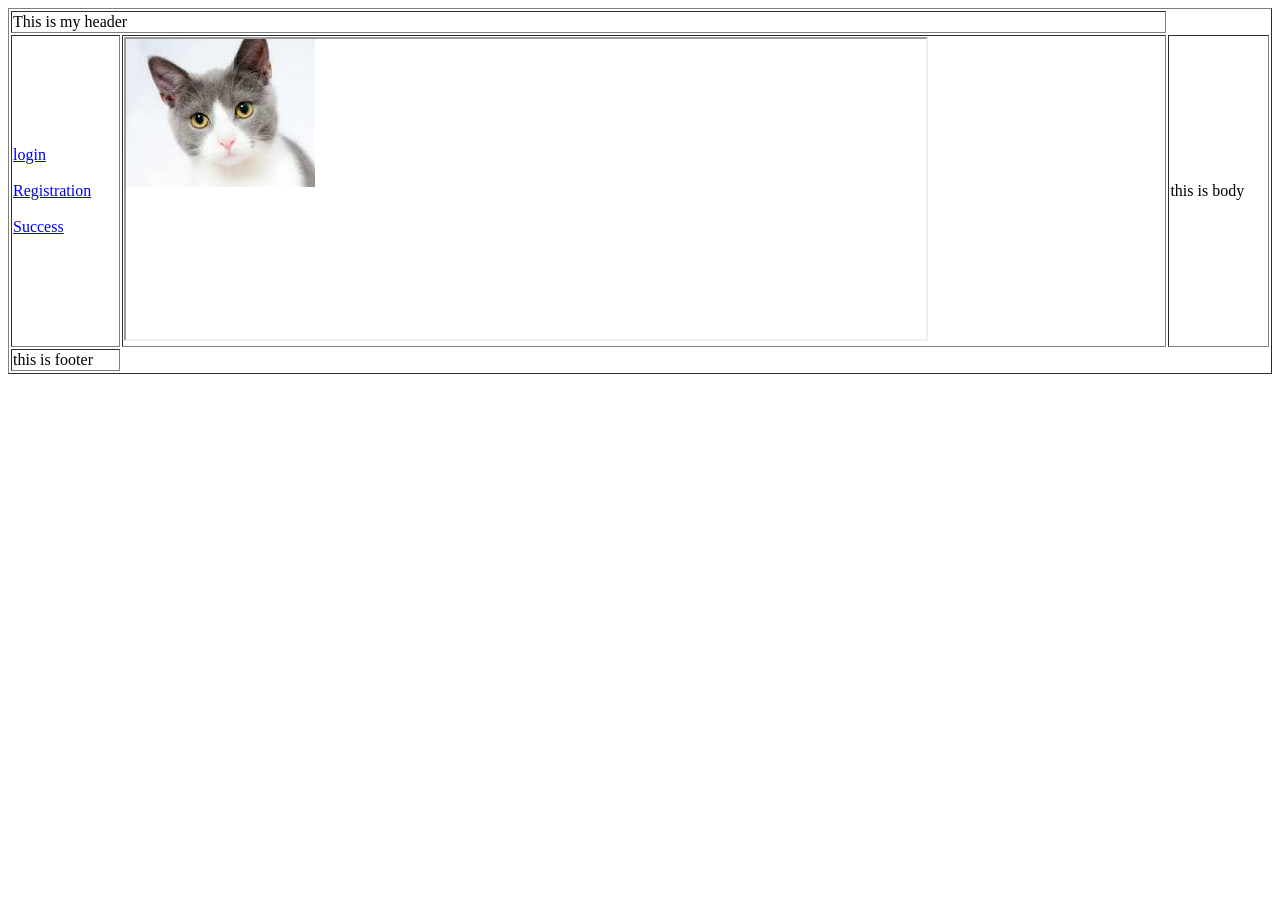
<file: index.html>
<!DOCTYPE html>
<html lang="en">
<head>
    <meta charset="UTF-8">
    <meta name="viewport" content="width=device-width, initial-scale=1.0">
    <title>Document</title>
</head>
<body>
    <!-- <h2>Welocome to Github Account</h2> -->
    <table border="1" width="100%">
        <thead></thead>
        <tbody>
            <tr>
                <td colspan="2">This is my header</td>
            </tr>
            <tr>
                <td>
                    <a href="login.html" target="myframe">login</a>
                    <br><br>
                    <a href="Registration.html" target="myframe">Registration</a>
                    <br><br>
                    <a href="Success.html" target="myframe">Success</a>
                    </td>
                <td>
                <iframe name="myframe" height="300" width="800" src="./images/image.jpeg"></iframe>
                </td>
                <td>this is body</td>
            </tr>
            <tr>
                <td>this is footer</td>
            </tr>
        </tbody>
        <tfoot></tfoot>
    </table>
</body>
</html>
</file>
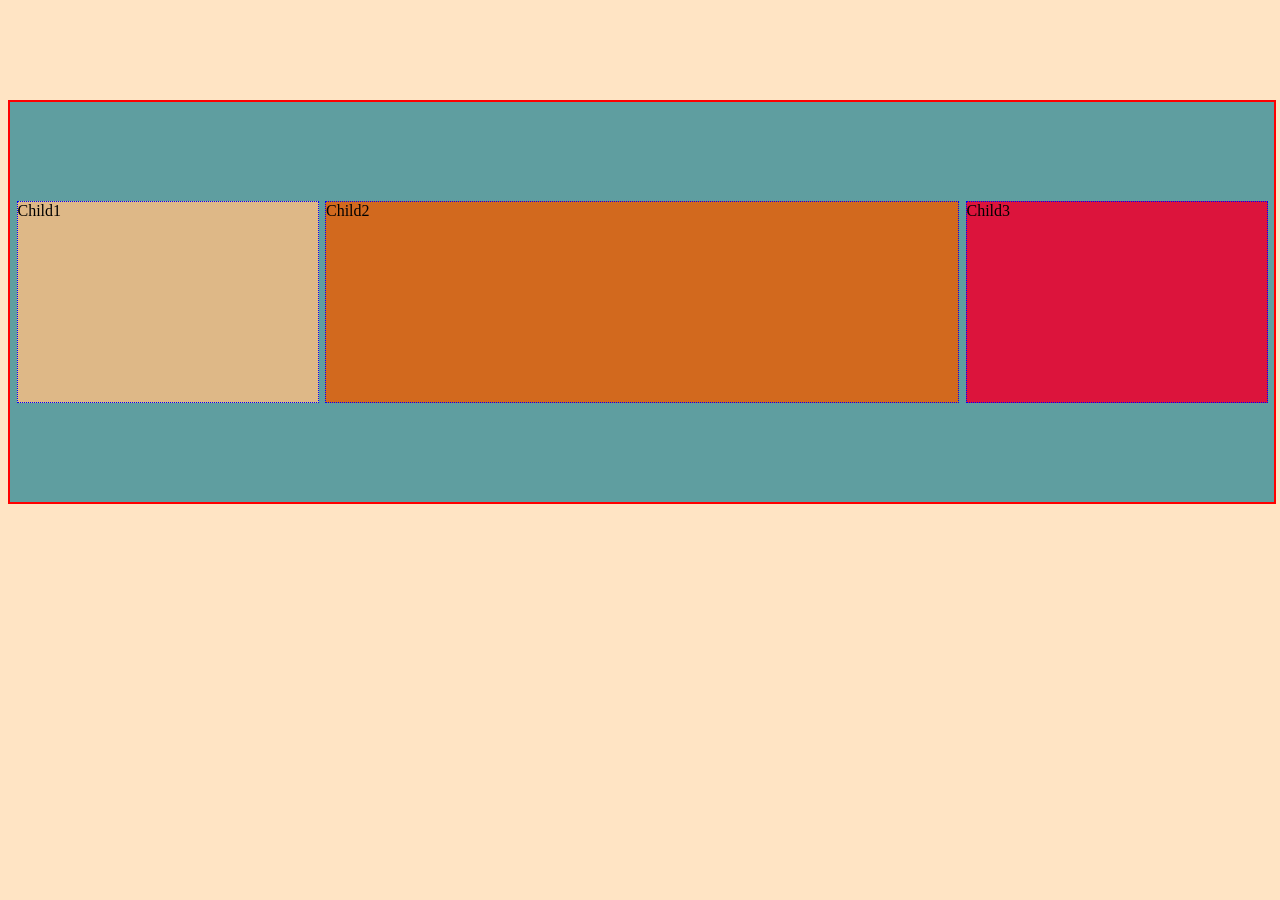
<file: CSSWORK/index.html>
<!DOCTYPE html>
<html lang="en">
<head>
    <meta charset="UTF-8">
    <meta name="viewport" content="width=device-width, initial-scale=1.0">
    <title>Document</title>
    <link href="style.css" rel="stylesheet">
</head>
<body>
    <div class="container">
        <div class="child1">Child1</div>
        <div class="child2">Child2</div>
        <div class="child3">Child3</div>
        
    </div>
      
</body>
</html>
</file>
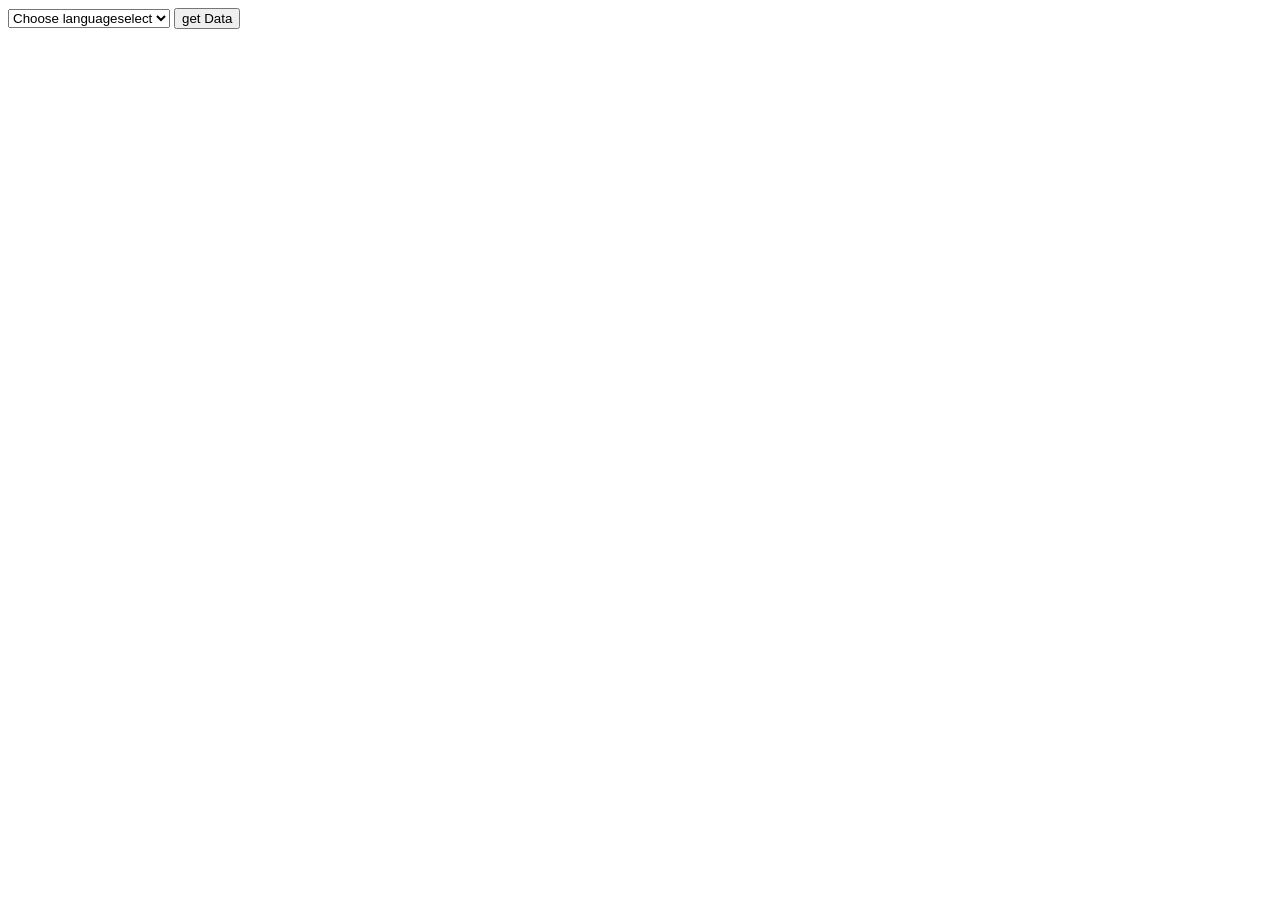
<file: CSSWORK/Js work/index.html>
<!DOCTYPE html>
<html lang="en">
<head>
    <meta charset="UTF-8">
    <meta name="viewport" content="width=device-width, initial-scale=1.0">
    <title>Document</title>
</head>
<body>

<select id="select">
    <option>Choose languageselect</option>
<option value="c">C Language</option>
<option value="java">Java Language</option>
</select>
    <button id="btn">get Data</button>
    <div id="output"></div>
    

    <script src="./index.js"></script>
</body>
</html>
</file>
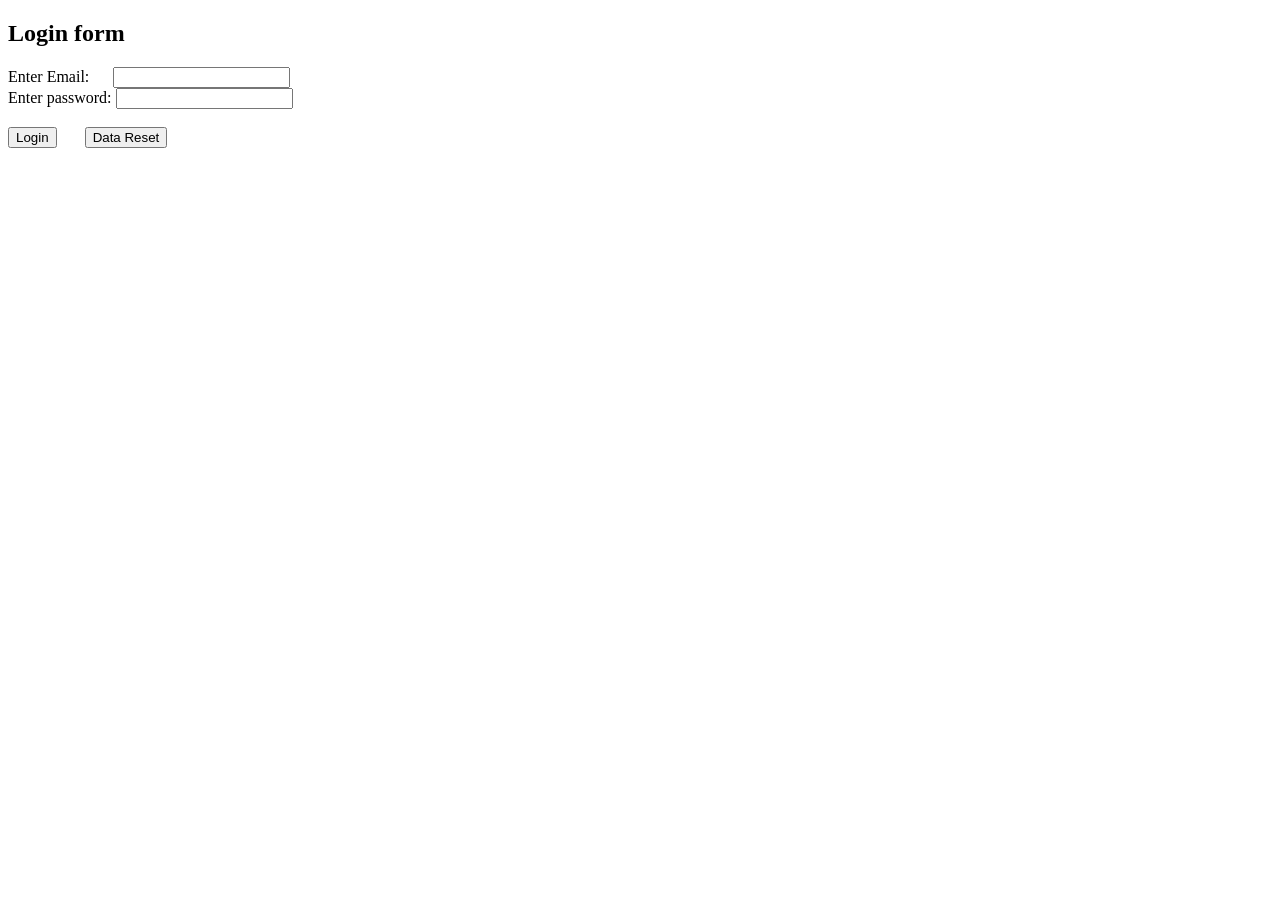
<file: login.html>
<!DOCTYPE html>
<html lang="en">
<head>
    <meta charset="UTF-8">
    <meta name="viewport" content="width=device-width, initial-scale=1.0">
    <title>Document</title>
</head>
<body>
    <h2>Login form</h2>
    <form method="" action="">
        <label>Enter Email:</label>&nbsp;&nbsp;&nbsp;&nbsp;&nbsp;
        <input type="email" required name="email">
        <br>
     <label>Enter password:</label>
     <input type="password" name="pass" required>
     <br><br>
     <input type="submit" name="btn" value="Login">
     &nbsp;&nbsp;&nbsp;&nbsp;&nbsp;
     <input type="reset" value="Data Reset">
    </form>
</body>
</html>
    </form>
</body>
</html>
</file>
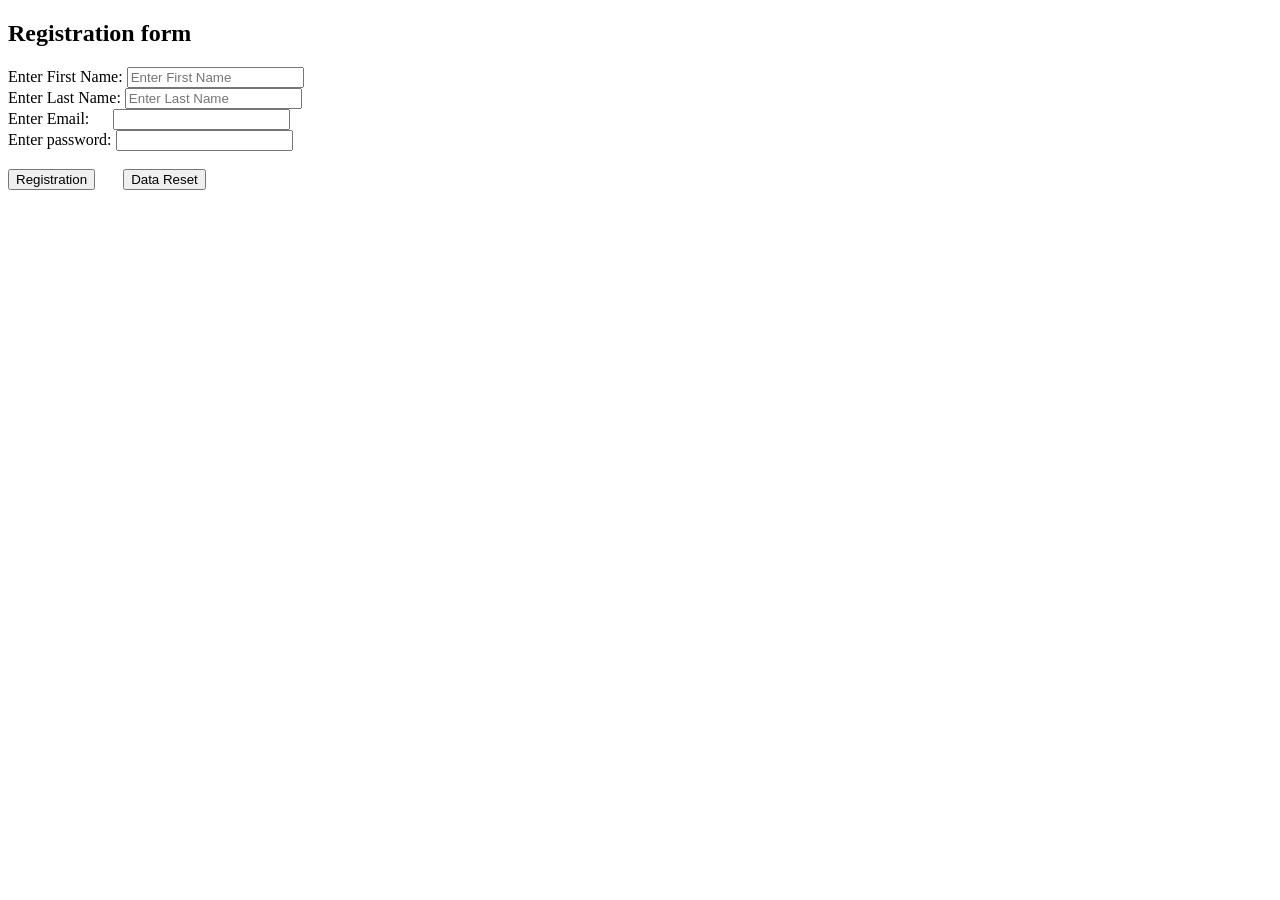
<file: Registration.html>
<!DOCTYPE html>
<html lang="en">
<head>
    <meta charset="UTF-8">
    <meta name="viewport" content="width=device-width, initial-scale=1.0">
    <title>Document</title>
</head>
<body>
    
    <h2>Registration form</h2>
    <form method="" action="Success.html">
        <label>Enter First Name:</label>
        <input type="text" name="fname" required placeholder="Enter First Name">
        <br>
         <label>Enter Last Name:</label>
        <input type="text" name="lname" required placeholder="Enter Last Name">
        <br>
        <label>Enter Email:</label>&nbsp;&nbsp;&nbsp;&nbsp;&nbsp;
        <input type="email" required name="email">
        <br>
     <label>Enter password:</label>
     <input type="password" name="pass" required>
     <br><br>
     <input type="submit" name="btn" value="Registration">
     &nbsp;&nbsp;&nbsp;&nbsp;&nbsp;
     <input type="reset" value="Data Reset">
</body>
</html>
</file>
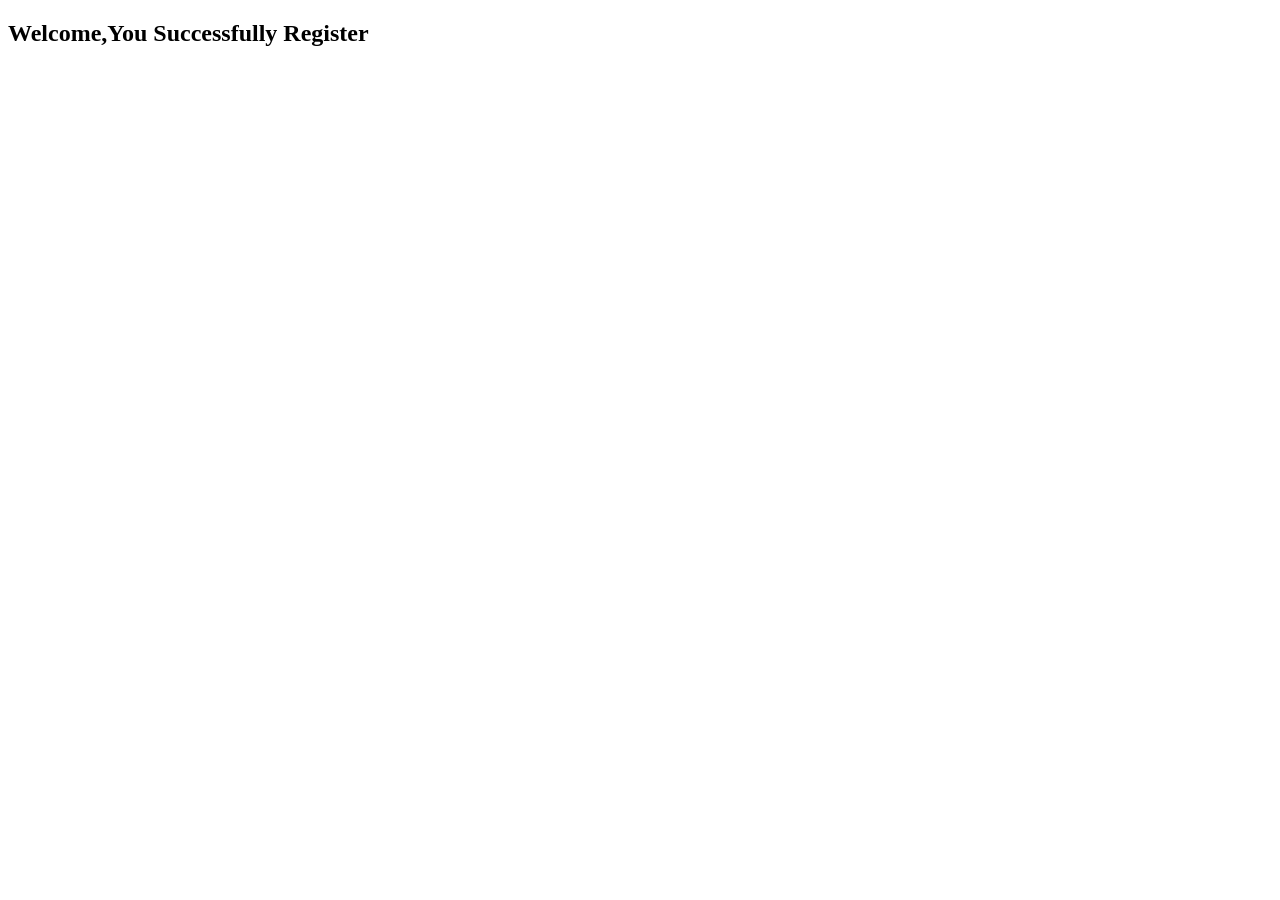
<file: Success.html>
<!DOCTYPE html>
<html lang="en">
<head>
    <meta charset="UTF-8">
    <meta name="viewport" content="width=device-width, initial-scale=1.0">
    <title>Document</title>
</head>
<body>
    <h2>Welcome,You Successfully Register</h2>
</body>
</html>
</file>
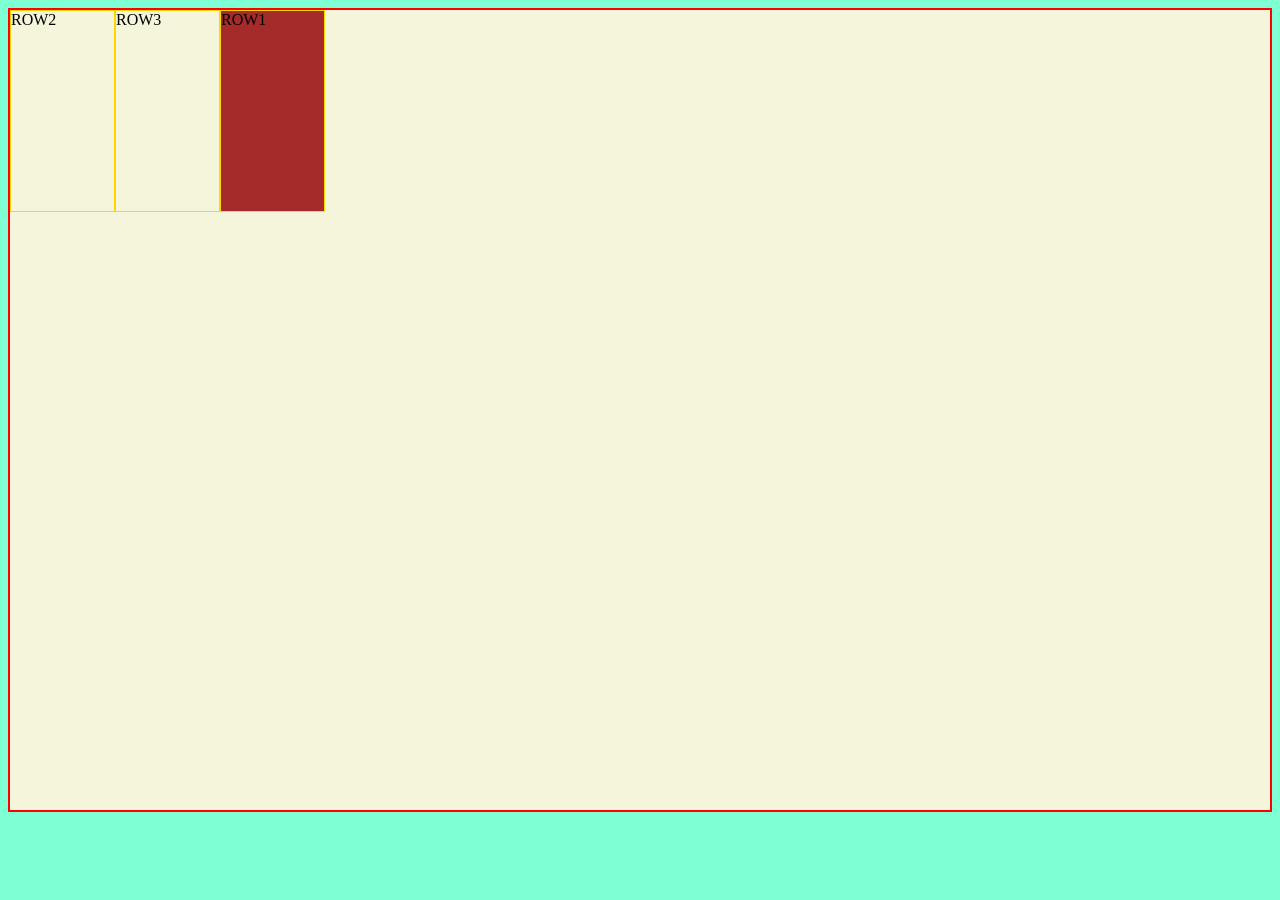
<file: CSSWORK/gridlayout.html>
<!DOCTYPE html>
<html lang="en">
<head>
    <meta charset="UTF-8">
    <meta name="viewport" content="width=device-width, initial-scale=1.0">
    <title>Document</title>
    <link href="./gridstyle.css" rel="stylesheet">
</head>
<body>
    <div class="container">
        <div class="row1">ROW1</div>
        <div class="row2">ROW2</div>
        <div class="row3">ROW3</div>
    </div>
</body>
</html>
</file>
<file: CSSWORK/style.css>
body{
    background-color: bisque;
}
/*
div{
    background-color: aqua;
}
*/
.container{
    background-color: peru;
    height: 400px;
    border:2px solid red;
    margin-top: 100px;
}
/*.child1{
    background-color: brown;
    color: white;
    height: 300px;
    border:2px solid blue;
    width:300px;
    margin-left: 300px;
    padding: 100px 50px 40px;
    box-sizing: border-box;
}*/
/*div+p{
    background-color: yellow;
}
.myparagraph{
    background-color: aquamarine;
}
#myid{
    background-color: aqua;
}*/
.container{
    background-color: cadetblue;
    height: 400px;
    width:100%;
    border:2px solid red;
    display: flex;
    flex-direction: row;
    flex-wrap: wrap;
    justify-content: space-evenly;
    align-items: center;
}
.child1,.child2,.child3{
    height: 200px;
    border:1px dotted blue;
    width:300px;
   /* display:inline-block;
    padding: 20px;
    margin: 20px;*/
    display:flex;
}
.child1{
    background-color: burlywood;
}
.child2{
    background-color: chocolate;
    flex-basis: 50%;
}
.child3{
    background-color: crimson;
}
</file>
<file: CSSWORK/gridstyle.css>
body{
    background-color: aquamarine;
}
.container{
    display: grid;
    grid-template-columns:repeat(12,1fr);
    grid-template-rows: repeat(6,1fr);
    height: 800px;
    border: 2px solid red;
    background-color:beige;
}
.row1,.row2,.row3{
    border:1px solid gold;
    height: 200px;

}
.row1{
    /*grid-row-start: 3;
    grid-row-end: 4;
    grid-column-start:3;
    grid-column-end: 5;*/
    grid-row: 1/2;
    grid-column: 3/4;
    background-color: brown;
}
</file>
